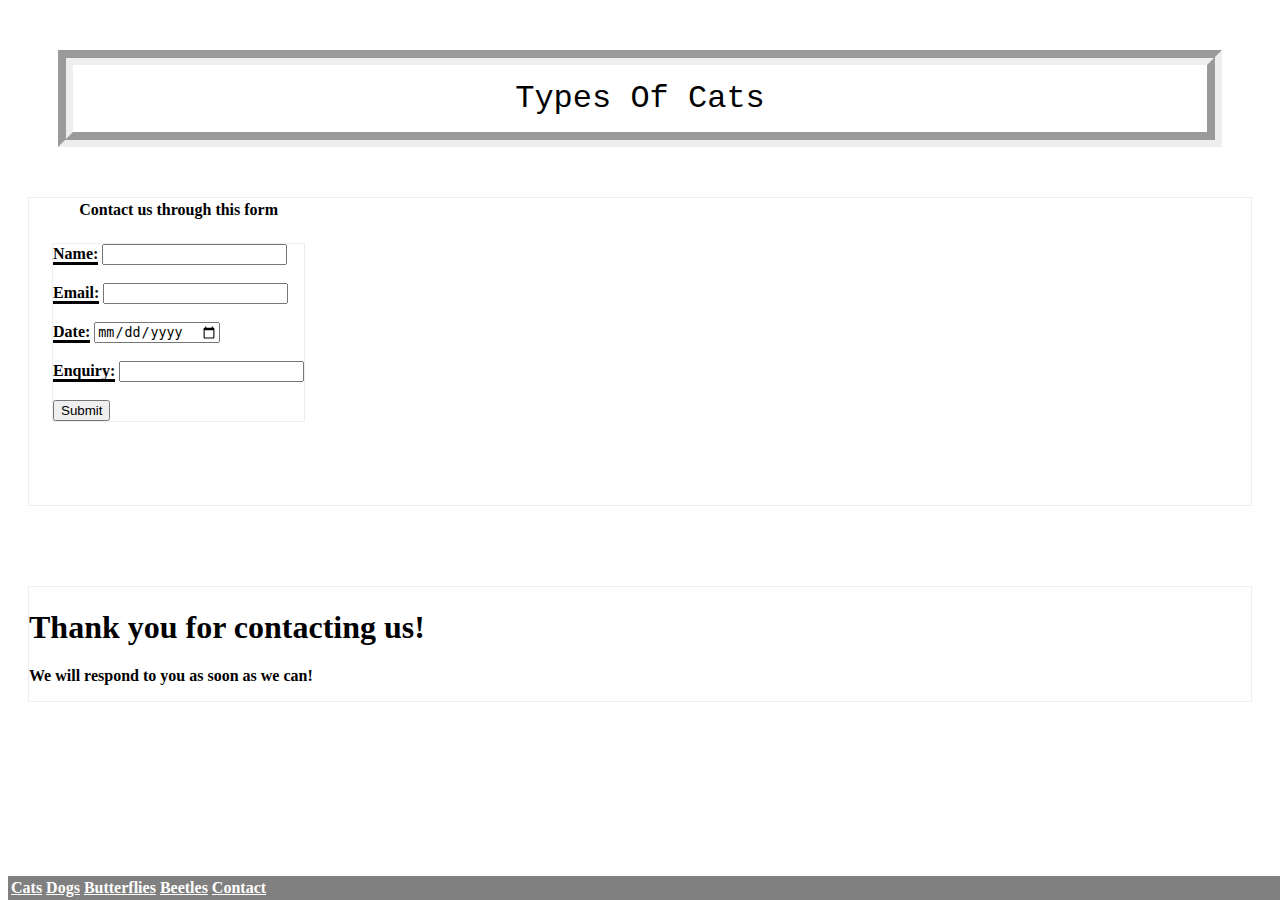
<file: Pset5/homepage/contact.html>
<!doctype html>
<html lang="en">

<head>
    <!-- Required meta tags -->
    <meta charset="utf-8">
    <meta name="viewport" content="width=device-width, initial-scale=1, shrink-to-fit=no">
    <!-- Bootstrap CSS -->
    <link rel="stylesheet" href="https://stackpath.bootstrapcdn.com/bootstrap/4.1.3/css/bootstrap.min.css"
        integrity="sha384-MCw98/SFnGE8fJT3GXwEOngsV7Zt27NXFoaoApmYm81iuXoPkFOJwJ8ERdknLPMO" crossorigin="anonymous">
    <link rel="stylesheet" href="styles.css">
    <title>Contact us</title>
</head>

<body>
    <p class="titles"> Types Of Cats</p>
    <!--Cats table -->
    <div class="table table-responsive ">
        <table class="table table-striped">
            <thead>
                <tr>
                    <th class="text-center">Contact us through this form</th>
                </tr>
            </thead>
            <tbody>
                <tr>
                    <!--Siamese-->
                    <td>
                        <div class="text-center">
                            <form>
                                <strong class = "strongForm">Name:</strong> <input type="text" name="name"><br><br>
                                <strong class = "strongForm">Email:</strong> <input type="email" name="email"><br><br>
                                <strong class = "strongForm">Date:</strong> <input type="date" name="date"><br><br>
                                <strong class ="strongForm">Enquiry:</strong> <input type="text" name="info"><br><br>
                                <input type="submit" value="Submit">

                            </form>
                        </div>
                    </td>
                </tr>
            </tbody>
        </table>
    </div>
    <div>
        <h1> Thank you for contacting us!</h1>
        <p><strong>We will respond to you as soon as we can!</strong></p>
        </div>
   
    <!-- Nav Bar -->
    <div class="navMenu">
        <table class="table" style="margin-bottom:0px;">
            <thead>
                <tr>
                    <th class="text-center navMenuCell">
                        <A href="index.html">Cats</A>
                    </th>
                    <th class="text-center navMenuCell">
                        <A href="dogs.html">Dogs</A>
                    </th>
                    <th class="text-center navMenuCell">
                        <A href="butterflies.html">Butterflies</A>
                    </th>
                    <th class="text-center navMenuCell">
                        <A href="beetles.html">Beetles</A>
                    </th>
                    <th class="text-center navMenuCell">
                        <A href="contact.html">Contact</A>
                    </th>
                </tr>
            </thead>
        </table>
    </div>
</body>

</html>
</file>
<file: Pset5/homepage/styles.css>
.titles
{
    border-style: groove;
    border-width: 15px;
    font-family: 'Courier New', Courier, monospace;
    text-align: center;
    margin: 50px;
    padding:  15px;
    font-size: 2pc;
}
.smallImg
{
    width:  auto;
    height: 150px;
    display: block;
    margin-left: auto;
    margin-right: auto;
}
.navMenu
{
    overflow: hidden;
    position: fixed;
    bottom: 0;
    width: 100%;
    height:auto;
    background-color:  grey;
    margin: 0px;
    border-style:  none;
}
div
{
    margin: 20px;
    margin-bottom:  80px;
    padding: 0px;
    border-width: 1px;
    border-style: groove;
}
.navMenuCell:hover
{
    background-color:#AAAA;
    font-size: 115%; 
}
a
{
    color: white;
}
.strongForm
{
    text-align: left;
    padding: 0px;
    border-bottom-style: solid;
    margin: 0px;
    overflow: hidden;
}
</file>
